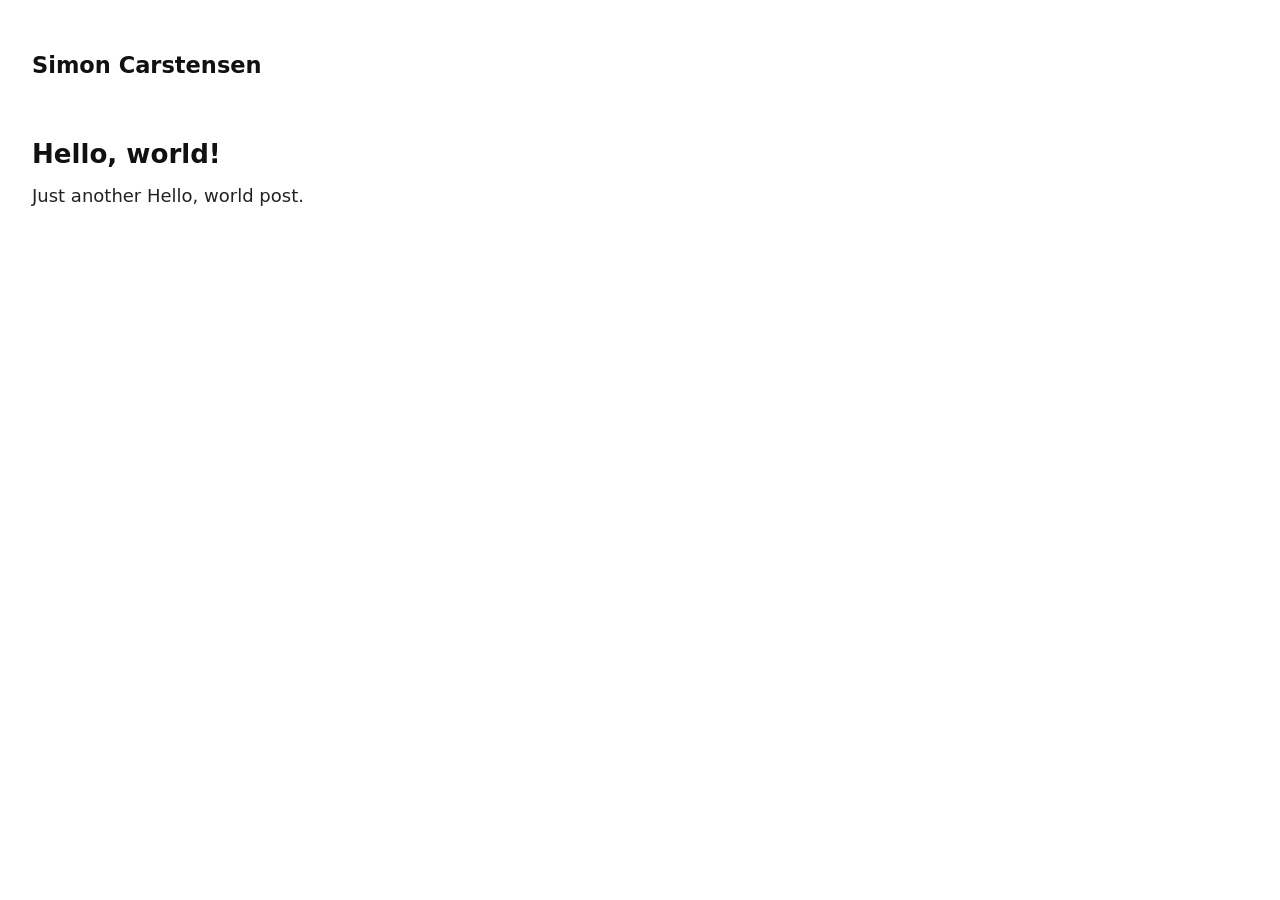
<file: index.html>
<!doctype html>
<html lang="en">
<head>
<meta charset="utf-8">
<meta name="viewport" content="width=device-width, initial-scale=1">
<title>Simon Carstensen - Simon Carstensen</title>
<link rel="stylesheet" href="/styles.css">
</head>
<body>
<div class="page">
<header><a href="/">Simon Carstensen</a></header>
<main><section>
<h2>Posts</h2>
<ol><li><a href="/posts/hello-world/">Hello, world!</a><p>Just another Hello, world post.</p></li></ol>
</section>
<section>
<h2>Pages</h2>
<p>No pages yet.</p>
</section></main>
</div>
</body>
</html>
</file>
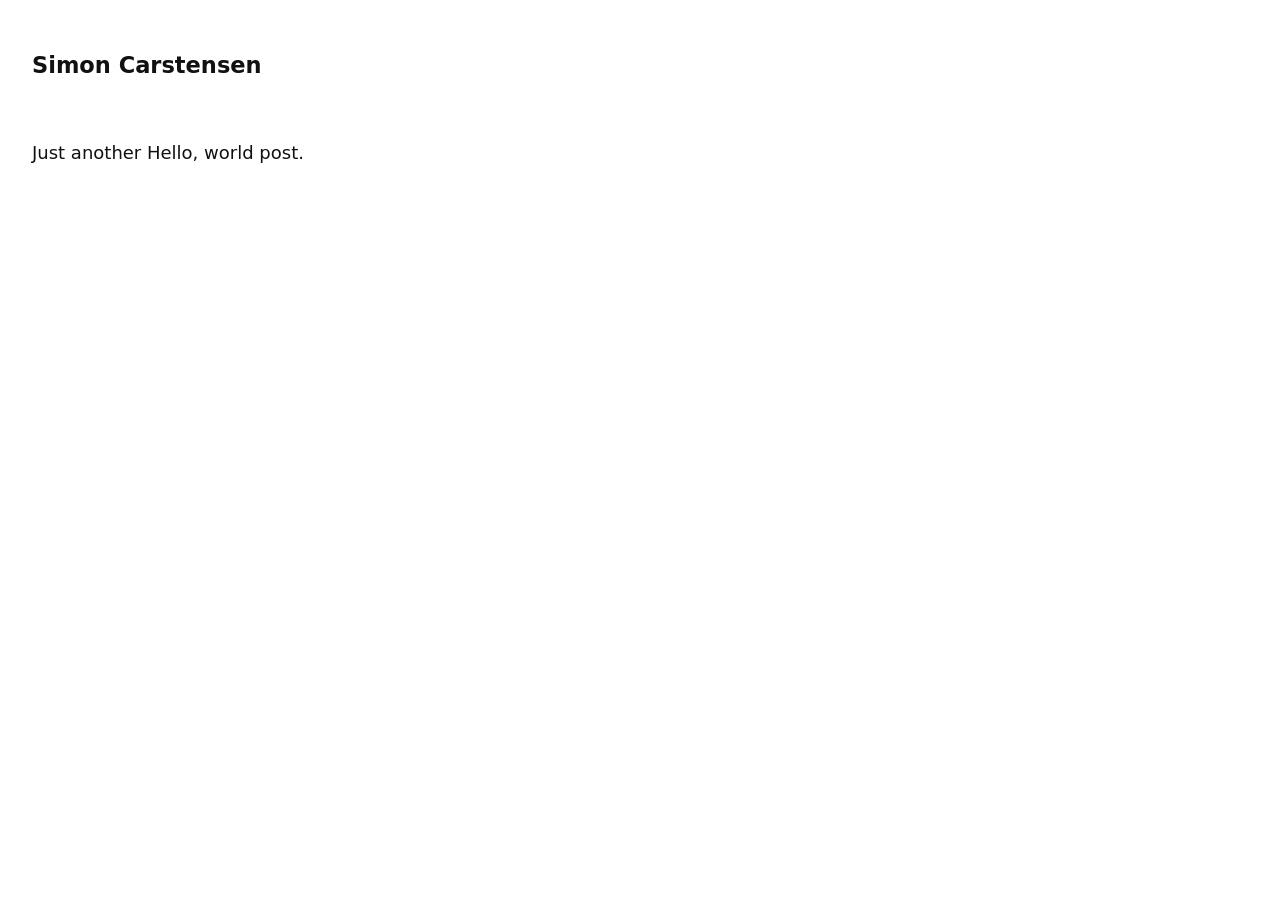
<file: posts/hello-world/index.html>
<!doctype html>
<html lang="en">
<head>
<meta charset="utf-8">
<meta name="viewport" content="width=device-width, initial-scale=1">
<title>Hello, world! - Simon Carstensen</title>
<link rel="stylesheet" href="/styles.css">
</head>
<body>
<div class="page">
<header><a href="/">Simon Carstensen</a></header>
<main><article><p>Just another Hello, world post.</p></article></main>
</div>
</body>
</html>
</file>
<file: styles.css>
html { font-size: 18px; }
body { margin: 0; background: #fff; color: #111; font-family: system-ui, -apple-system, BlinkMacSystemFont, "Segoe UI", sans-serif; line-height: 1.55; }
.page { box-sizing: border-box; max-width: 680px; margin: 0; padding: 48px 32px 72px; }
header { margin-bottom: 56px; }
header a { color: #111; font-size: 1.25rem; font-weight: 700; text-decoration: none; }
main { font-size: 1rem; }
a { color: #174ea6; text-decoration: underline; text-underline-offset: 0.12em; }
a:hover { color: #0b2f6b; }
main section + section { display: none; }
main section > h2 { display: none; }
ol { list-style: none; margin: 0; padding: 0; }
li { margin: 0 0 44px; }
li a { display: block; color: #111; font-size: 1.45rem; font-weight: 700; line-height: 1.2; text-decoration: none; }
li a:hover { color: #174ea6; text-decoration: underline; }
time { display: block; margin-top: 12px; color: #555; font-size: 0.9rem; }
ol time { display: none; }
li p { margin: 12px 0 0; color: #222; }
article { max-width: 620px; }
article p { margin: 0 0 1.35em; }
article h1 { margin: 0 0 0.75em; font-size: 2rem; line-height: 1.15; }
@media (max-width: 640px) {
  html { font-size: 17px; }
  .page { padding: 32px 20px 56px; }
  header { margin-bottom: 40px; }
  li a { font-size: 1.3rem; }
}
</file>
